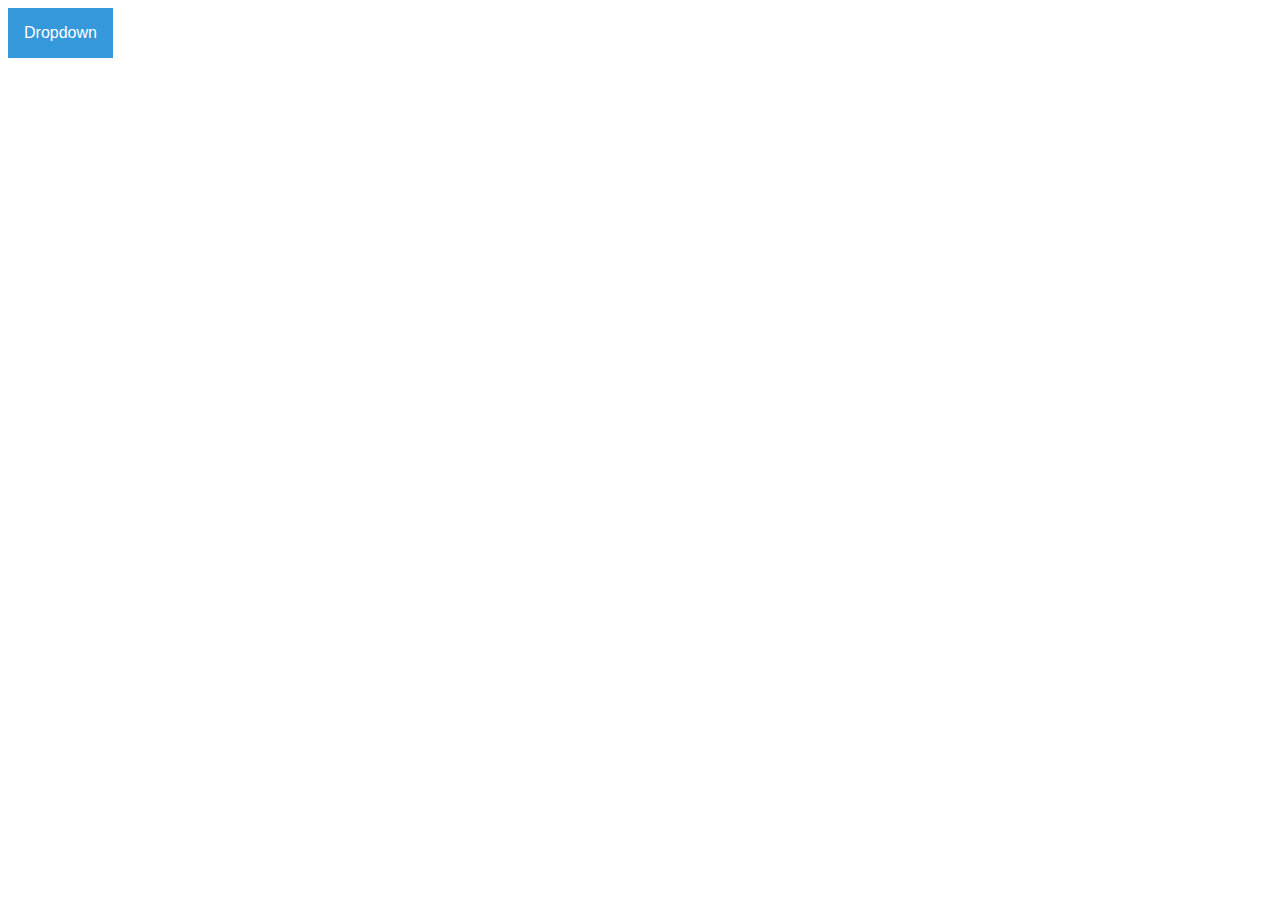
<file: dropdown.html>
<!DOCTYPE html>

<html lang="en">
    <head>
        <link rel="stylesheet" type="text/css" href="dropdown.css">
        <link href="https://fonts.googleapis.com/css?family=Montserrat:400,800" rel="stylesheet">
    </head>

    <body>
        <div class="dropdown">
            <button onclick="myFunction()" class="dropbtn">Dropdown</button>
            <div id="myDropdown" class="dropdown-content">
                <div onClick="clickGro">Groceries</div>
                <div>Gas</div>
                <div>Food</div>
                <div>Entertainment</div>
                <div>Presents</div>

                
            </div>
        </div>

        <script>
        /* When the user clicks on the button, 
        toggle between hiding and showing the dropdown content */
        function myFunction() {
        document.getElementById("myDropdown").classList.toggle("show");
        }

        function clickGro() {
            document.getElementById
        }

        // Close the dropdown if the user clicks outside of it
        window.onclick = function(event) {
        if (!event.target.matches('.dropbtn')) {
            var dropdowns = document.getElementsByClassName("dropdown-content");
            var i;
            for (i = 0; i < dropdowns.length; i++) {
            var openDropdown = dropdowns[i];
            if (openDropdown.classList.contains('show')) {
                openDropdown.classList.remove('show');
            }
            }
        }
        }
        </script>
    </body>
</file>
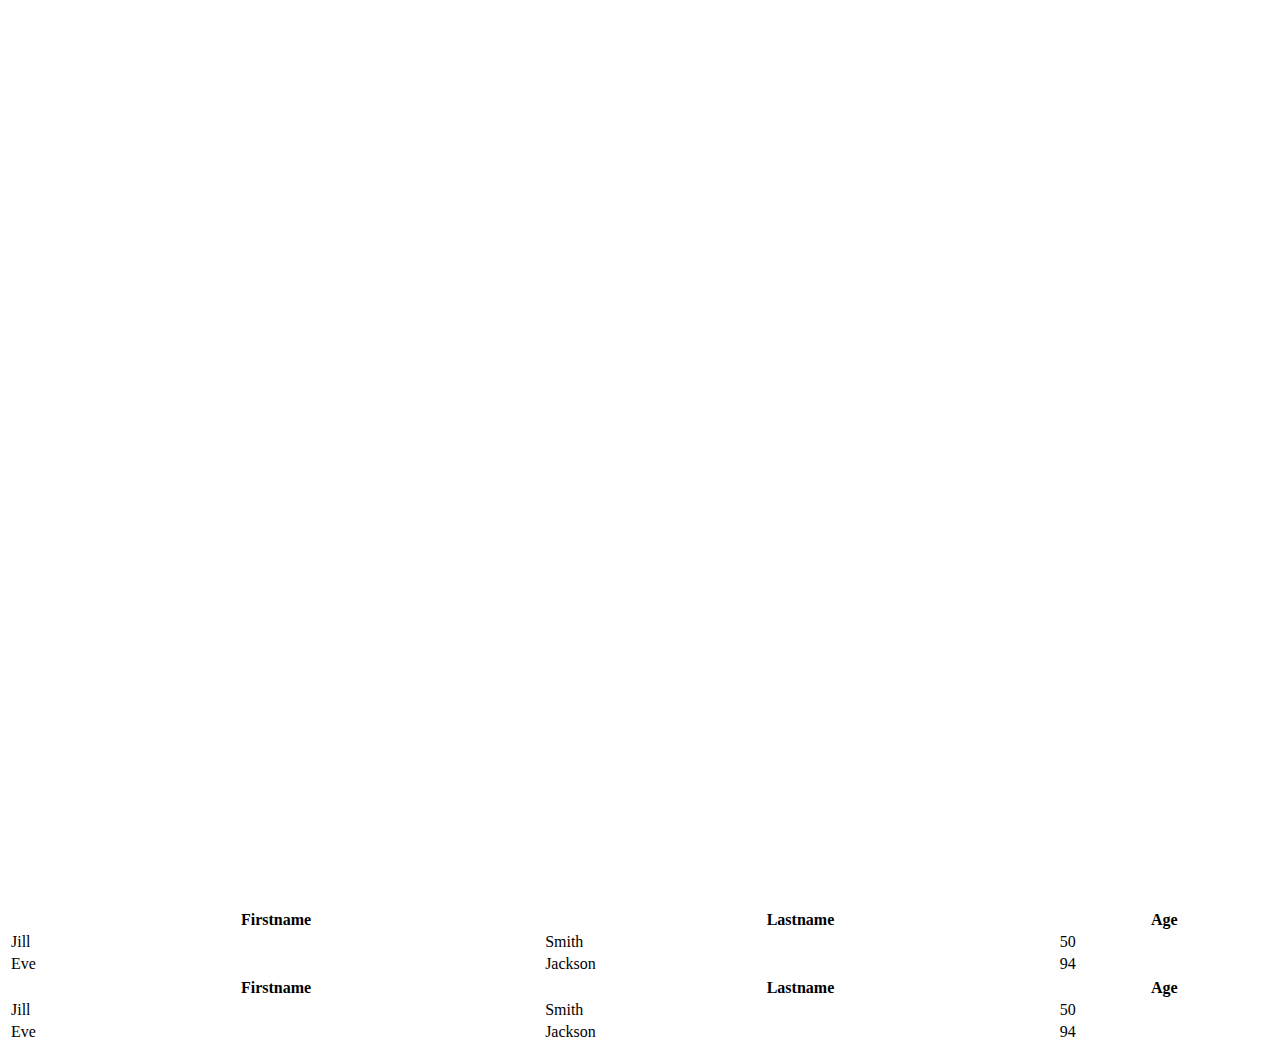
<file: graphs.html>
<!DOCTYPE HTML>
<html>
<head>
<script type="text/javascript">

window.onload = function () {
  var chart = new CanvasJS.Chart("chartContainer1",
  {
    theme: "light2",
    title:{
      text: "How I Pigged Out This Week"
    },    
    data: [
    {       
      type: "pie",
      showInLegend: true,
      toolTipContent: "{y} - #percent %",
      // yValueFormatString: "#,##0,,.## Million",
      legendText: "{indexLabel}",
      dataPoints: [
        {  y: 2, indexLabel: "PlayStation 3" },
        {  y: 3, indexLabel: "Wii" },
        {  y: 4, indexLabel: "Xbox 360" },
        {  y: 5, indexLabel: "Nintendo DS"},
        {  y: 6, indexLabel: "PSP" },
        {  y: 3, indexLabel: "Nintendo 3DS"},
        {  y: 6, indexLabel: "PS Vita"}
      ]
    }
    ]
  });

  chart.render();

  var chart2 = new CanvasJS.Chart("chartContainer2",
    {

      title:{
      text: "Earthquakes - per month"
      },
      axisX: {
        valueFormatString: "MMM",
        interval:1,
        intervalType: "month"
      },
      axisY:{
        includeZero: false

      },
      data: [
      {
        type: "line",

        dataPoints: [
        { x: new Date(2012, 00, 1), y: 450 },
        { x: new Date(2012, 01, 1), y: 414},
          { x: new Date(2012, 02, 1), y: 520, indexLabel: "highest",markerColor: "red", markerType: "triangle"},
        { x: new Date(2012, 03, 1), y: 460 },
        { x: new Date(2012, 04, 1), y: 450 },
        { x: new Date(2012, 05, 1), y: 500 },
        { x: new Date(2012, 06, 1), y: 480 },
        { x: new Date(2012, 07, 1), y: 480 },
        { x: new Date(2012, 08, 1), y: 410 , indexLabel: "lowest",markerColor: "DarkSlateGrey", markerType: "cross"},
        { x: new Date(2012, 09, 1), y: 500 },
        { x: new Date(2012, 10, 1), y: 480 },
        { x: new Date(2012, 11, 1), y: 510 }
        ]
      }
      ]
    });

  chart2.render();

  var chart3 = new CanvasJS.Chart("chartContainer3",
    {
      title:{
        text: "Top Oil Reserves"
      },
      data: [

      {
        dataPoints: [
        { x: 1, y: 297571, label: "Venezuela"},
        { x: 2, y: 267017,  label: "Saudi" },
        { x: 3, y: 175200,  label: "Canada"},
        { x: 4, y: 154580,  label: "Iran"},
        { x: 5, y: 116000,  label: "Russia"},
        { x: 6, y: 97800, label: "UAE"},
        { x: 7, y: 20682,  label: "US"},
        { x: 8, y: 20350,  label: "China"}
        ]
      }
      ]
    });

    chart3.render();
}
</script>
<script type="text/javascript" src="https://canvasjs.com/assets/script/canvasjs.min.js"></script></head>
<body>
<div id="chartContainer1" style="height: 300px; width: 100%;"></div>
<div id="chartContainer2" style="height: 300px; width: 100%;"></div>
<div id="chartContainer3" style="height: 300px; width: 100%;"></div>
<table style="width:100%">
  <tr>
    <th>Firstname</th>
    <th>Lastname</th> 
    <th>Age</th>
  </tr>
  <tr>
    <td>Jill</td>
    <td>Smith</td> 
    <td>50</td>
  </tr>
  <tr>
    <td>Eve</td>
    <td>Jackson</td> 
    <td>94</td>
  </tr>
</table>
<table style="width:100%">
  <tr>
    <th>Firstname</th>
    <th>Lastname</th> 
    <th>Age</th>
  </tr>
  <tr>
    <td>Jill</td>
    <td>Smith</td> 
    <td>50</td>
  </tr>
  <tr>
    <td>Eve</td>
    <td>Jackson</td> 
    <td>94</td>
  </tr>
</table>
</body>
 </html>
</file>
<file: dropdown.css>
.dropbtn {
    background-color: #3498DB;
    color: white;
    padding: 16px;
    font-size: 16px;
    border: none;
    cursor: pointer;
  }
  
  .dropbtn:hover, .dropbtn:focus {
    background-color: #2980B9;
  }
  
  .dropdown {
    position: relative;
    display: inline-block;
    height: 100%;
  }
  
  .dropdown-content {
    display: none;
    position: absolute;
    background-color: #f1f1f1;
    min-width: 160px;
    overflow: auto;
    box-shadow: 0px 8px 16px 0px rgba(0,0,0,0.2);
    z-index: 1;
  }
  
  .dropdown-content a {
    color: black;
    padding: 0;
    text-decoration: none;
    display: block;
  }
  
  .dropdown a:hover {background-color: #ddd;}
  
  .show {display: block;}
</file>
